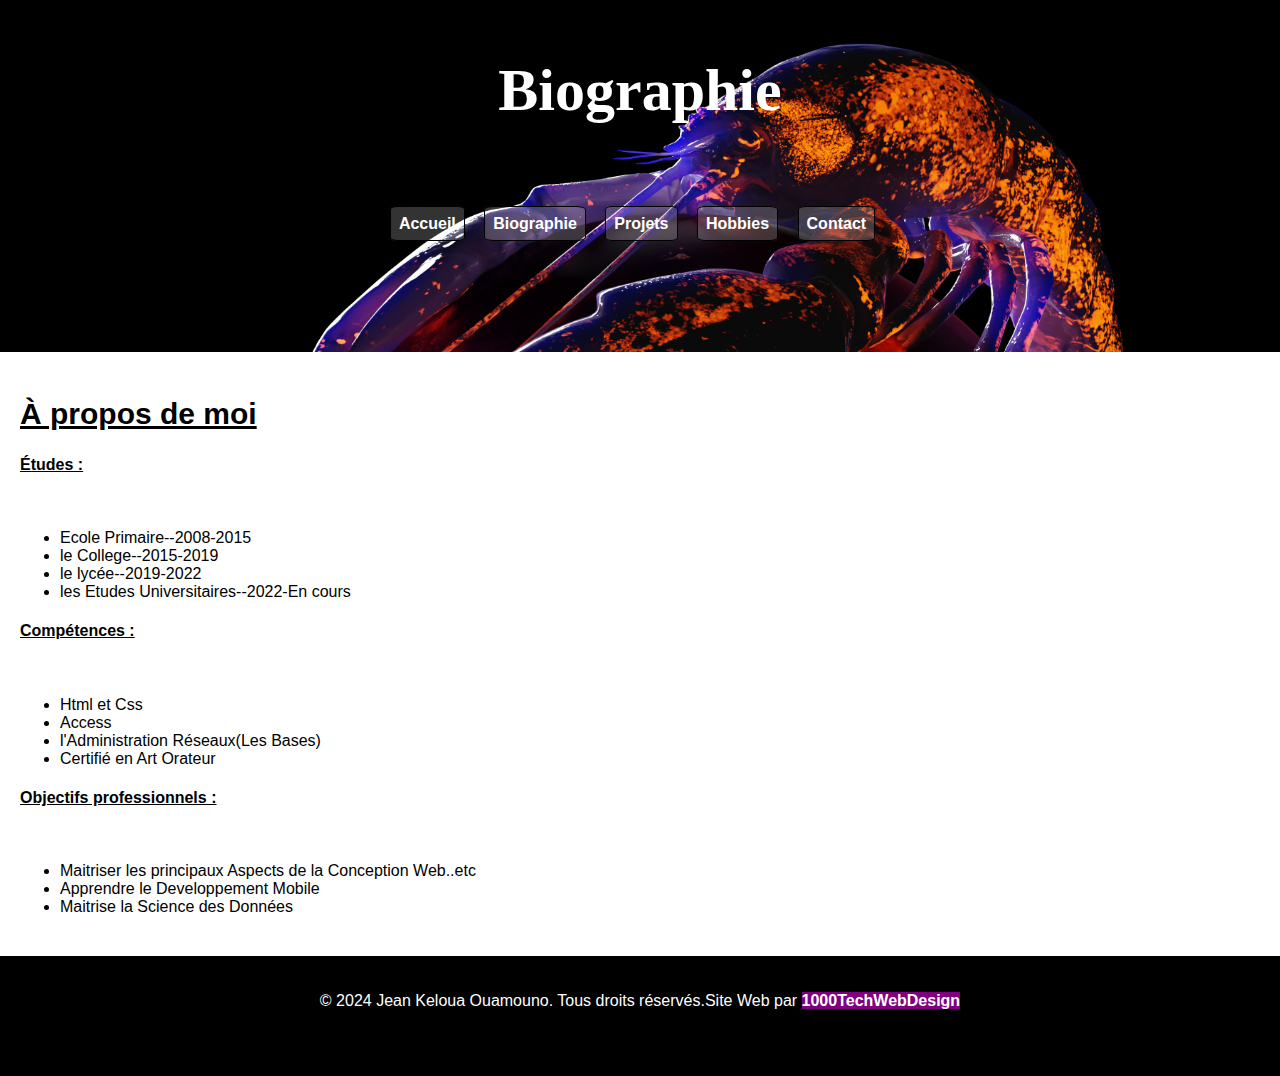
<file: biography.html>
<!DOCTYPE html>
<html lang="fr">
<head>
    <meta charset="UTF-8">
    <meta name="viewport" content="width=device-width, initial-scale=1.0">
    <title>Biographie</title>
    <link rel="stylesheet" href="style.css">
</head>
<body>
    <header>
        <h1>Biographie</h1>
        <nav>
            <ul>
                <li><a href="index.html">Accueil</a></li>
                <li><a href="biography.html">Biographie</a></li>
                <li><a href="projects.html">Projets</a></li>
                <li><a href="hobbies.html">Hobbies</a></li>
                <li><a href="contact.html">Contact</a></li>
            </ul>
        </nav>
    </header>
    <main>
        <section>
            <h2>À propos de moi</h2>
            <p><h4>Études :</h3> <br />
            <ul>
                <li>Ecole Primaire--2008-2015</li>
                <li>le College--2015-2019</li>
                <li>le lycée--2019-2022</li>
                <li>les Etudes Universitaires--2022-En cours</li>
            </ul></p>
            <p><h4>Compétences :</h4> <br />
            <ul>
                <li>Html et Css</li>
                <li>Access</li>
                <li>l'Administration Réseaux(Les Bases)</li>
                <li>Certifié en Art Orateur</li>
            </ul></p>
            <p><h4>Objectifs professionnels :</h4> <br />
            <ul>
                <li>Maitriser les principaux Aspects de la Conception Web..etc</li>
                <li>Apprendre le Developpement Mobile</li>
                <li>Maitrise la Science des Données</li>
            </ul></p>
        </section>
    </main>
    <footer>
        <p>&copy; 2024 Jean Keloua Ouamouno. Tous droits réservés.Site Web par <a href="http://1000TechWebDesign.com">1000TechWebDesign</a</p>
    </footer>
</body>
</html>
</file>
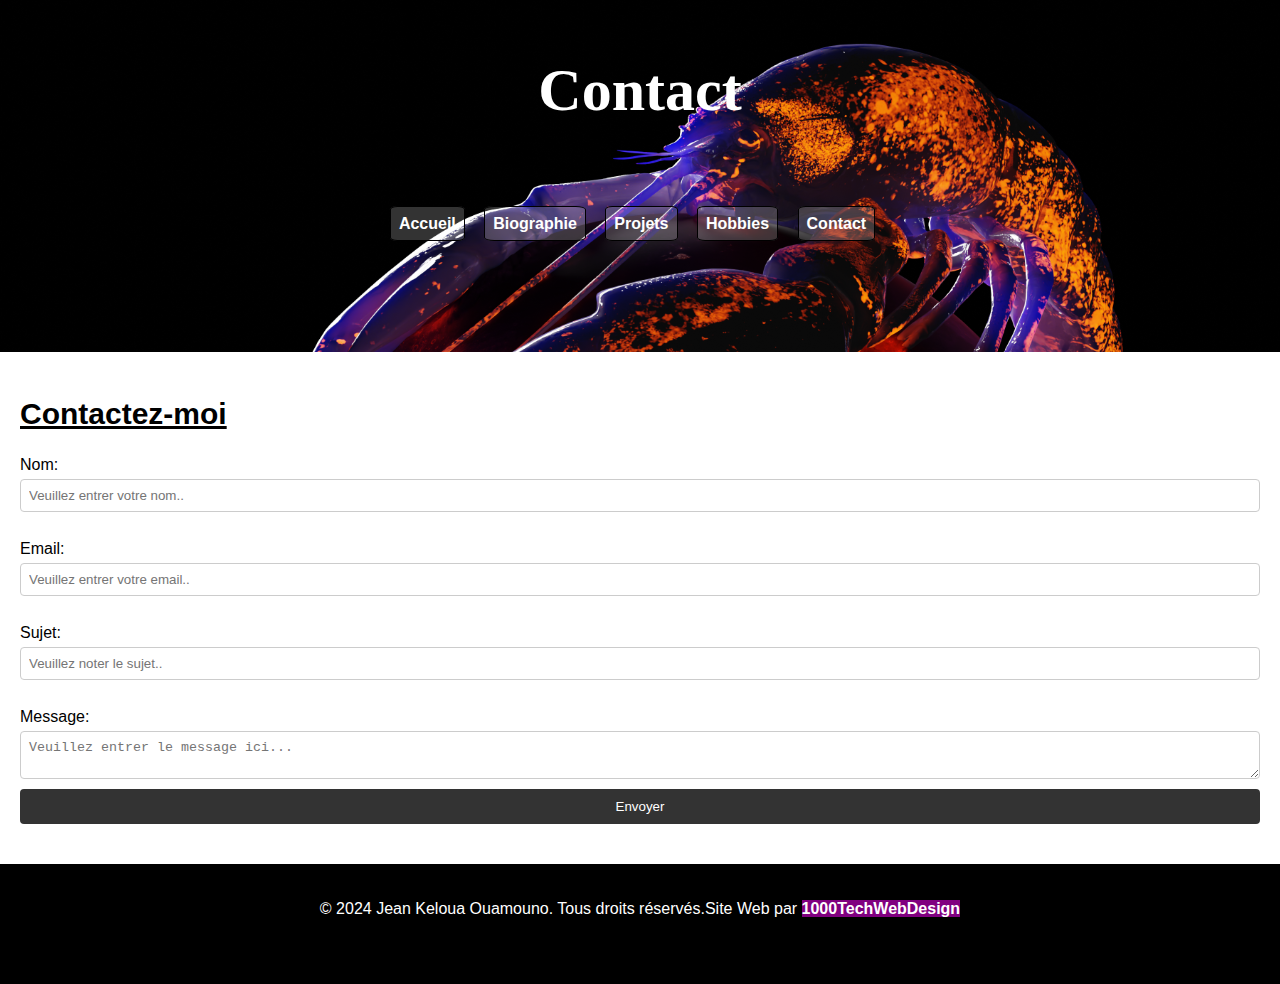
<file: contact.html>
<!DOCTYPE html>
<html lang="fr">
<head>
    <meta charset="UTF-8">
    <meta name="viewport" content="width=device-width, initial-scale=1.0">
    <title>Contact</title>
    <link rel="stylesheet" href="style.css">
</head>
<body>
    <header>
        <h1>Contact</h1>
        <nav>
            <ul>
                <li><a href="index.html">Accueil</a></li>
                <li><a href="biography.html">Biographie</a></li>
                <li><a href="projects.html">Projets</a></li>
                <li><a href="hobbies.html">Hobbies</a></li>
                <li><a href="contact.html">Contact</a></li>
            </ul>
        </nav>
    </header>
    <main>
        <section>
            <h2>Contactez-moi</h2>
            <form action="mailto:jeankelouaouamouno71@gmail.com" method="post" enctype="text/plain">
                <label for="name">Nom:</label>
                <input type="text" id="name" name="name" placeholder="Veuillez entrer votre nom.."required><br />
                <label for="email">Email:</label>
                <input type="email" id="email" name="email" placeholder="Veuillez entrer votre email.." required><br />
                <label for="subject">Sujet:</label>
                <input type="text" id="subject" name="subject" placeholder="Veuillez noter le sujet.." required><br />
                <label for="message">Message:</label>
                <textarea id="message" name="message" placeholder="Veuillez entrer le message ici..." required></textarea>
                <button type="submit">Envoyer</button>
            </form>
        </section>
    </main>
    <footer>
        <p>&copy; 2024 Jean Keloua Ouamouno. Tous droits réservés.Site Web par <a href="http://1000TechWebDesign.com">1000TechWebDesign</a</p>
    </footer>
</body>
</html>
</file>
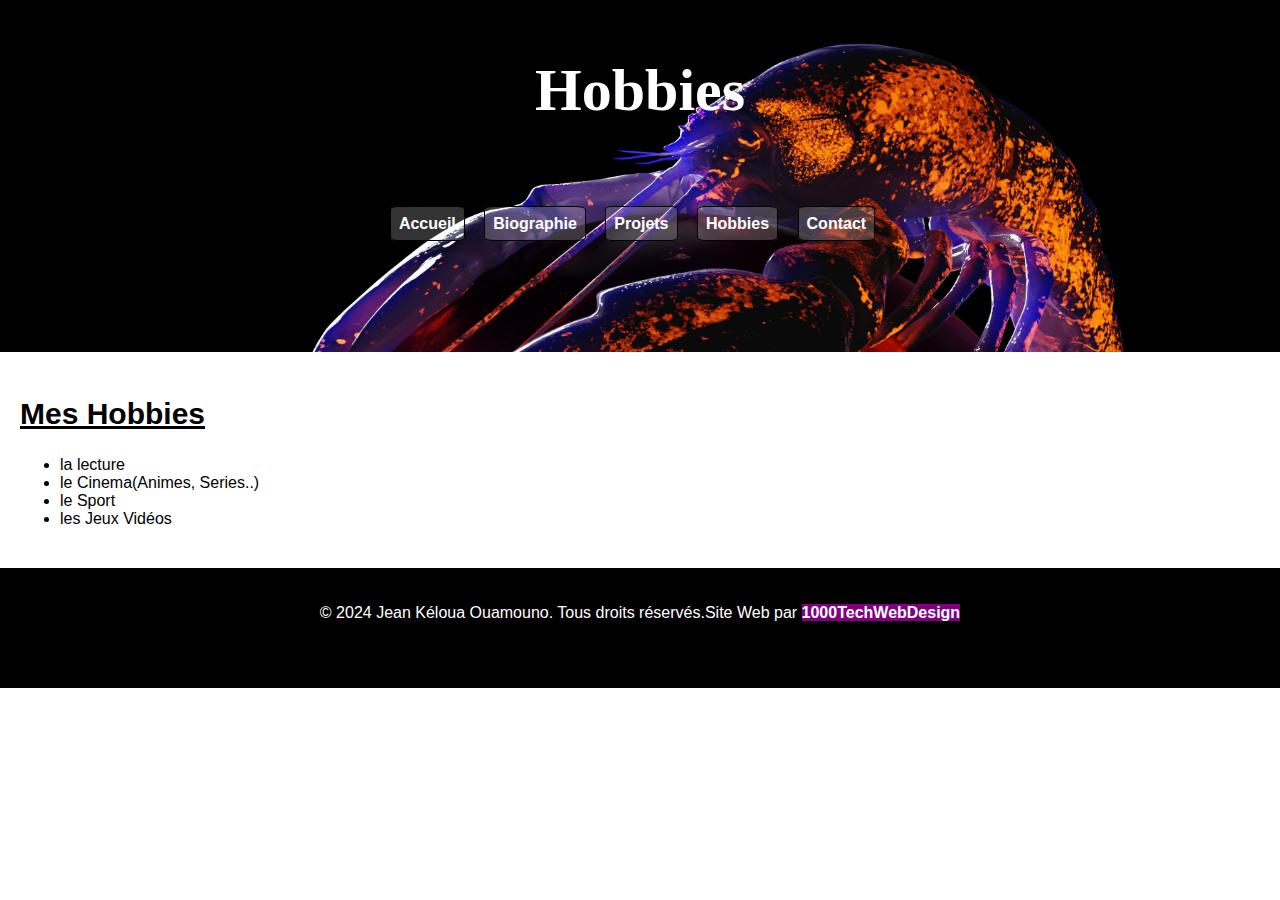
<file: hobbies.html>
<!DOCTYPE html>
<html lang="fr">
<head>
    <meta charset="UTF-8">
    <meta name="viewport" content="width=device-width, initial-scale=1.0">
    <title>Hobbies</title>
    <link rel="stylesheet" href="style.css">
</head>
<body>
    <header>
        <h1>Hobbies</h1>
        <nav>
            <ul>
                <li><a href="index.html">Accueil</a></li>
                <li><a href="biography.html">Biographie</a></li>
                <li><a href="projects.html">Projets</a></li>
                <li><a href="hobbies.html">Hobbies</a></li>
                <li><a href="contact.html">Contact</a></li>
            </ul>
        </nav>
    </header>
    <main>
        <section>
            <h2>Mes Hobbies</h2>
            <ul>
                <li>la lecture</li>
                <li>le Cinema(Animes, Series..)</li>
                <li>le Sport</li>
                <li>les Jeux Vidéos</li>
            </ul>
        </section>
    </main>
    <footer>
        <p>&copy; 2024 Jean Kéloua Ouamouno. Tous droits réservés.Site Web par <a href="http://1000TechWebDesign.com">1000TechWebDesign</a</p>
    </footer>
</body>
</html>
</file>
<file: style.css>
body {
    font-family: Arial, sans-serif;
    margin: 0;
    padding: 0;
    box-sizing: border-box;
    
    
}

header {
    background-image: url(images/imagebna.png);
    background-repeat: no-repeat;
    color: white;
    text-align: center;
    padding: 1em 0;
    height: 20em;
    width: 100%;
    
}

nav ul {
    list-style-type: none;
    padding: 50px;
    
}

nav ul li {
    display: inline;
    margin-right: 15px;
    justify-content: space-around;
}

nav ul li a {
    color: white;
    font-weight: bold;
    text-decoration: none;
    border: 1px solid black;
    background-color: purple;
    padding: 8px;
    border-radius: 10%;
}

a:link{
    color: white;
    background-color: rgba(255,255,255, 0.2);
}
a:hover{
    color: black;
    background-color: #C6A;
}
a:active {
    color: #8CF;
    background-color: rgba(100, 50, 255, 0.3);
}

main {
    padding: 20px;
    background-color: #FFF;
    color: black;
}

h1 {
    color: white;
    font-size: 60px;
    font-family: Times New Roman;
    font-weight: bold;
}
h2, h3{
    color: black;
    font-size: 30px;
    font-weight: bold;
    text-decoration: underline;
}
h4{
    text-decoration: underline;
}

section {
    margin-bottom: 20px;
}

img {
    max-width: 100%;
    height: auto;
}

form {
    display: flex;
    flex-direction: column;
}

label {
    margin-bottom: 5px;
}

input, textarea {
    margin-bottom: 10px;
    padding: 8px;
    border: 1px solid #ccc;
    border-radius: 4px;
}

button {
    padding: 10px;
    background-color: #333;
    color: white;
    border:none;
    border-radius: 4px;
    cursor: pointer;
}

button:hover {
    background-color: #555;
}
footer a{
    font-weight: bold;
    text-decoration: none;
    color: white !important;
    background-color: purple !important;
}
footer a:hover{
    color: purple !important;
    background-color: white !important;
}
footer{
    background-color: black;
    color: white;
    height: 100px;
    text-align: center;
    padding-top: 20px;
}
</file>
